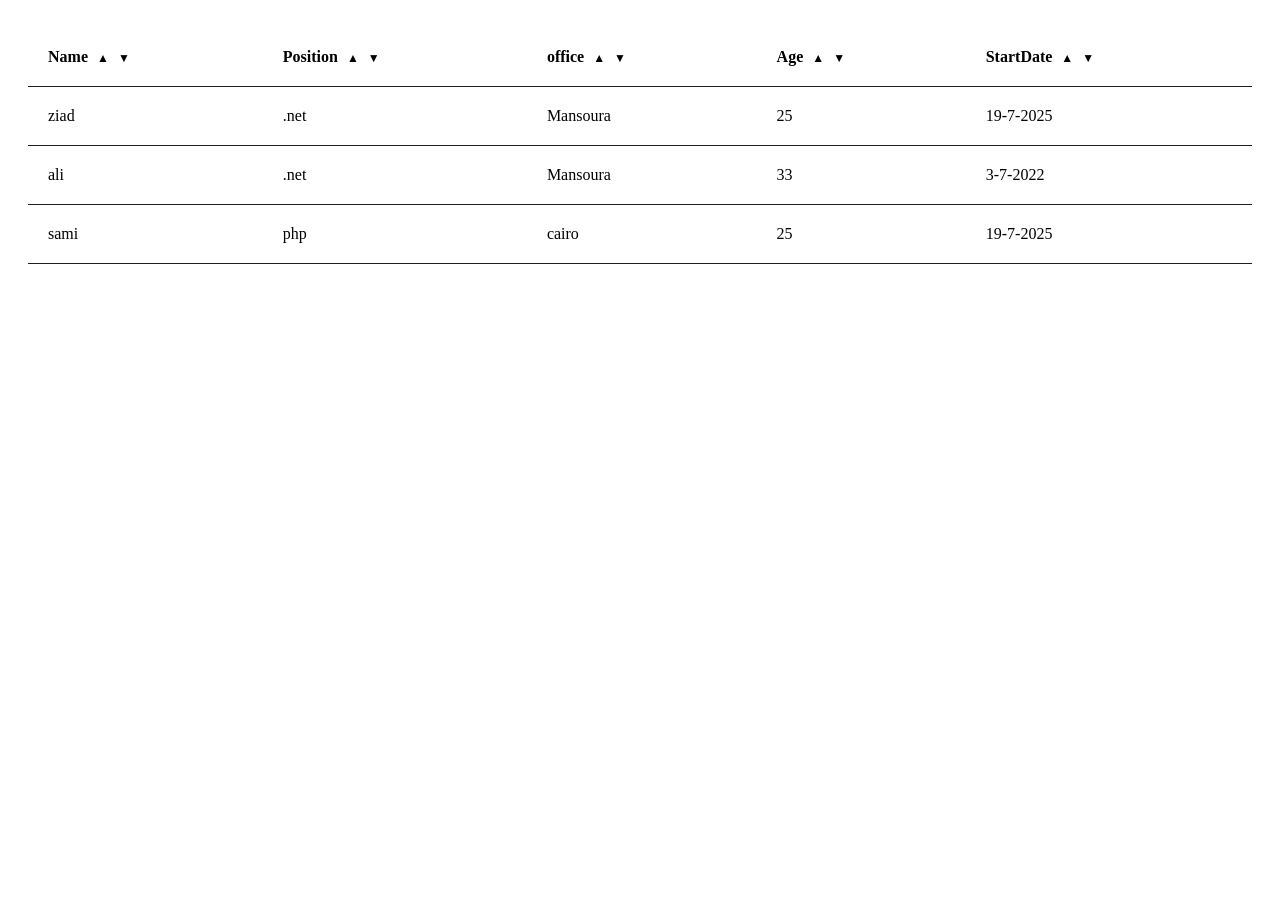
<file: JSTasks/Lab6/index.html>
<!DOCTYPE html>
<html lang="en">

<head>
    <meta charset="UTF-8">
    <meta name="viewport" content="width=device-width, initial-scale=1.0">
    <link rel="stylesheet" href="style.css">
    <title>Document</title>
</head>

<body>
    <table id="emps">
        <thead>
            <tr>
                <th>
                    Name
                    <span class="arrow" onclick="sortEmps('name', true)">▲</span>
                    <span class="arrow" onclick="sortEmps('name', false)">▼</span>
                </th>
                <th>
                    Position
                    <span class="arrow" onclick="sortEmps('position', true)">▲</span>
                    <span class="arrow" onclick="sortEmps('position', false)">▼</span>
                </th>
                <th>
                    office
                    <span class="arrow" onclick="sortEmps('office', true)">▲</span>
                    <span class="arrow" onclick="sortEmps('office', false)">▼</span>
                </th>
                <th>
                    Age
                    <span class="arrow" onclick="sortEmps('age', true)">▲</span>
                    <span class="arrow" onclick="sortEmps('age', false)">▼</span>
                </th>
                <th>
                    StartDate
                    <span class="arrow" onclick="sortEmps('startdate', true)">▲</span>
                    <span class="arrow" onclick="sortEmps('startdate', false)">▼</span>
                </th>
            </tr>

        </thead>
        <tbody >

        </tbody>
    </table>
    <script src="script.js"></script>
</body>

</html>
</file>
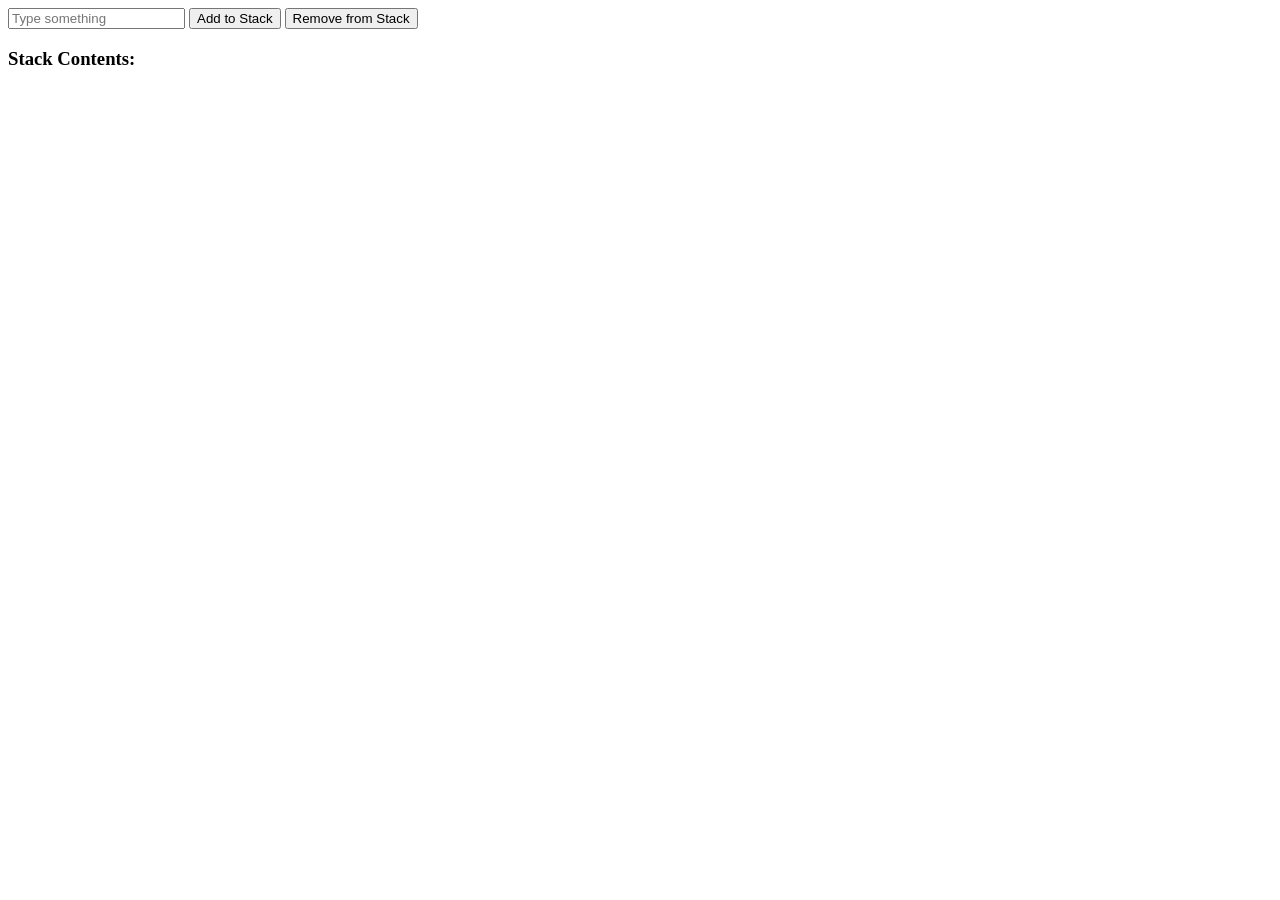
<file: JSTasks/Lab6/Stack/Stack.html>
<!DOCTYPE html>
<html lang="en">
<head>
    <meta charset="UTF-8">
    <meta name="viewport" content="width=device-width, initial-scale=1.0">
    <title>Document</title>
</head>
<body>
    <input type="text" id="inputField" placeholder="Type something">
    <button id="addButton">Add to Stack</button>
    <button id="removeButton">Remove from Stack</button>
    <div id="stackDisplay">
        <h3>Stack Contents:</h3>
        <ul id="stackList"></ul>
    </div>
<script src="script.js">                  
    
</script>
</body>
</html>
</file>
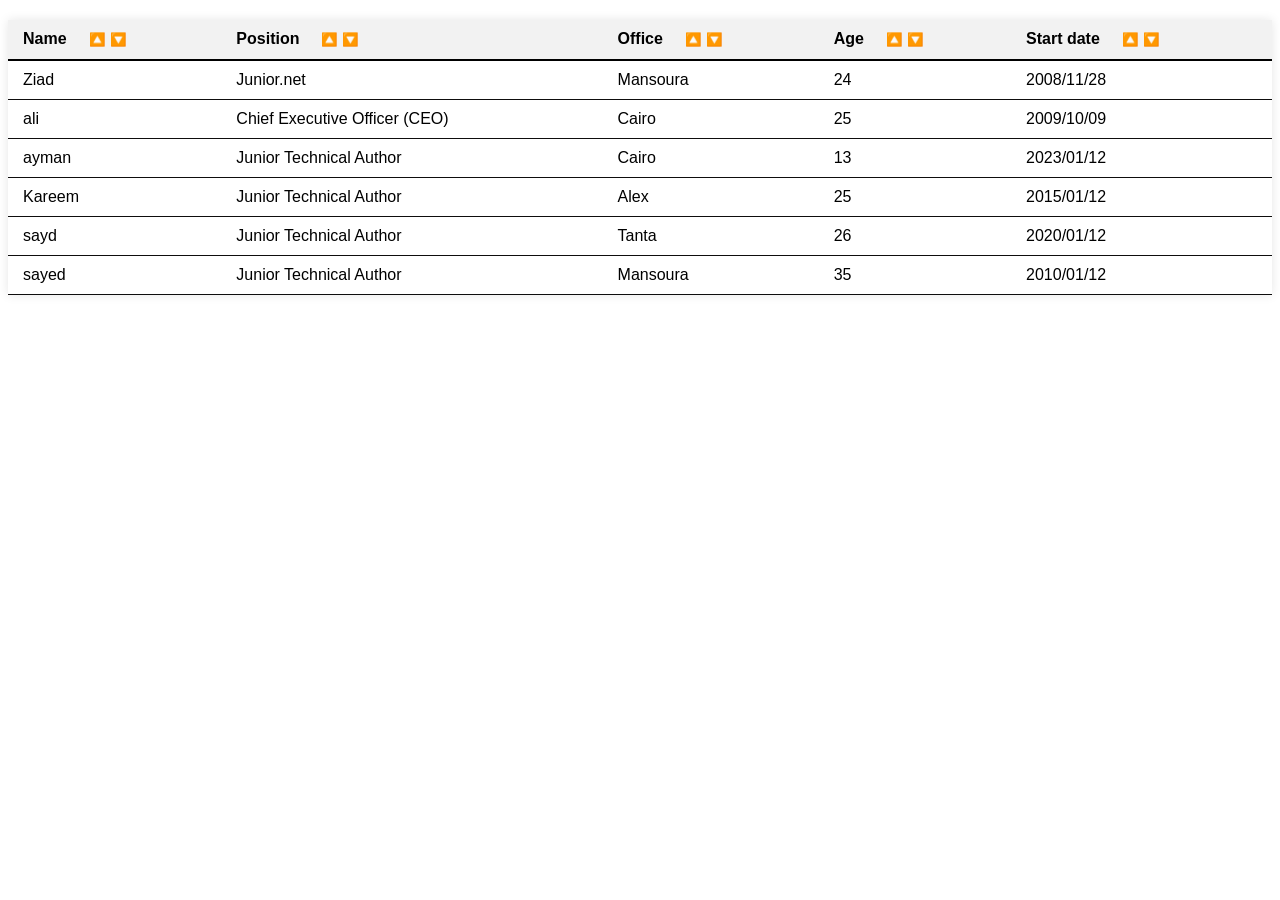
<file: JSTasks/Lab6/table sorting/table.html>
<!DOCTYPE html>
<html lang="en">

<head>
  <meta charset="UTF-8">
  <meta name="viewport" content="width=device-width, initial-scale=1.0">
  <link rel="stylesheet" href="style.css">
  <title>Document</title>
</head>

<body>
  <table id="emp" class="styled-table">
    <thead>
      <tr>
        <th id="sortName">Name<span><button>🔼</button><button>🔽</button></span></th>
        <th id="sortPosition">Position<span><button>🔼</button><button>🔽</button></span></th>
        <th id="sortOffice">Office<span><button>🔼</button><button>🔽</button></span></th>
        <th id="sortAge">Age<span><button>🔼</button><button>🔽</button></span></th>
        <th id="sortDate">Start date<span><button>🔼</button><button>🔽</button></span></th>
      </tr>
    </thead>
    <tbody>

    </tbody>
  </table>
  <script src="jscript.js"></script>
</body>

</html>
</file>
<file: JSTasks/Lab6/style.css>
body{
    display: flex;
    justify-content: center;
    align-items: center;
    padding: 20px;
}
#emps{
    width: 100%;
    border-collapse: collapse;
    text-align: left;
}
td,th{
    border-bottom: 1px solid #1f1d1d;
    padding: 20px;
}
.arrow {
      font-size: 12px;
      margin-left: 5px;
      cursor: pointer;
    }
</file>
<file: JSTasks/Lab6/table sorting/style.css>
.styled-table {
  border-collapse: collapse;
  margin: 20px 0;
  font-size: 16px;
  font-family: Arial, sans-serif;
  width: 100%;
  box-shadow: 0 0 10px rgba(0, 0, 0, 0.1);
}

.styled-table th{

    padding: 10px 15px;
    text-align: left;
}
.styled-table td {
    padding: 10px 15px;
    text-align: left;
  border-bottom: 1px solid #0e0d0d;
}

.styled-table thead tr th{
  background-color: #f2f2f2;
  font-weight: bold;
  border-bottom: 2px solid black;
}
span{
    margin-left: 20px;
}

button{
    background-color: transparent;
    border: none;
    padding: 2px;
    cursor:pointer;
}
</file>
